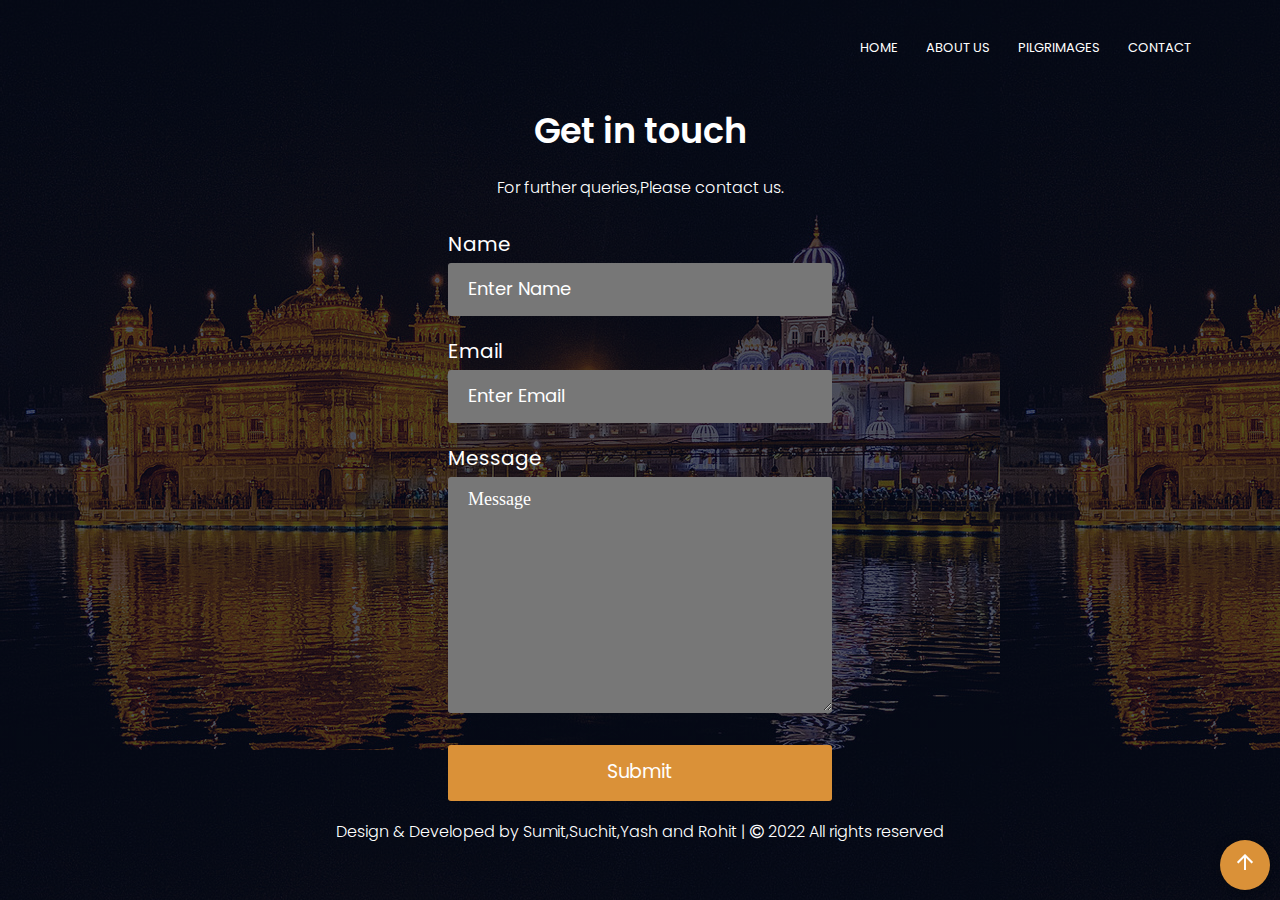
<file: Contactus.html>
<!DOCTYPE html>
<html lang="en">
  <head>
    <meta charset="UTF-8">
    <meta http-equiv="X-UA-Compatible" content="IE=edge">
    <meta name="viewport" content="width=device-width, initial-scale=1.0">
    <title>Virtual Pilgrimage</title>
    <link href="https://fonts.googleapis.com/icon?family=Material+Icons" rel="stylesheet">
    <link rel="stylesheet" href="assets/css/style.css">
    <link rel="preconnect" href="https://fonts.googleapis.com">
    <link rel="preconnect" href="https://fonts.gstatic.com" crossorigin>
    <link href="https://fonts.googleapis.com/css2?family=Poppins:wght@100;200;300;400;600;700&display=swap" rel="stylesheet">
    <link rel="stylesheet" href="https://stackpath.bootstrapcdn.com/font-awesome/4.7.0/css/font-awesome.min.css">
    
</head>
<nav>
        
            <div class="nav-links" id="navLinks">
                <i class="fa fa-times" onclick="hideMenu()"></i>
                <ul>
                    <li><a href="index.html">HOME</a></li>
                    <li><a href="index.html">ABOUT US</a></li>
                    <li><a href="pilgrimages.html">PILGRIMAGES</a></li>
                    <li><a href="index.html">CONTACT</a></li>
                </ul>

            </div>
            <i class="fa fa-bars" onclick="showMenu()"></i>
        </nav>
  <body>
    <button id="btnScrollToTop">
      <i class="material-icons">arrow_upward</i>
  </button> 
    <link rel="shortcut icon" href="favicon.png" type="image/x-icon">
    <link rel="stylesheet" href="assets/css/contact.css">
    <h1>Get in touch</h1>
    <p>For further queries,Please contact us.</p>
    <form class="contact-form" action="connectnew.php" method="post">
      <label for="">Name</label><br />
      <input class="name" type="text" placeholder="Enter Name" name="name" /><br />
      <label for="">Email</label><br />
      <input class="email" type="email" placeholder="Enter Email" name="email" /><br />
      <label for="">Message</label><br />
      <textarea
        class="message"
        name="message"
        id=""
        cols="30"
        rows="10"
        placeholder="Message"

      ></textarea
      ><br />
      <button type="submit">Submit</button>
    </form>
    <section class="footer">
      <p>Design & Developed by Sumit,Suchit,Yash and Rohit | <i class="fa fa-copyright"></i> 2022 All rights reserved</p>
  
  </section>  
  </body>
</html>
</file>
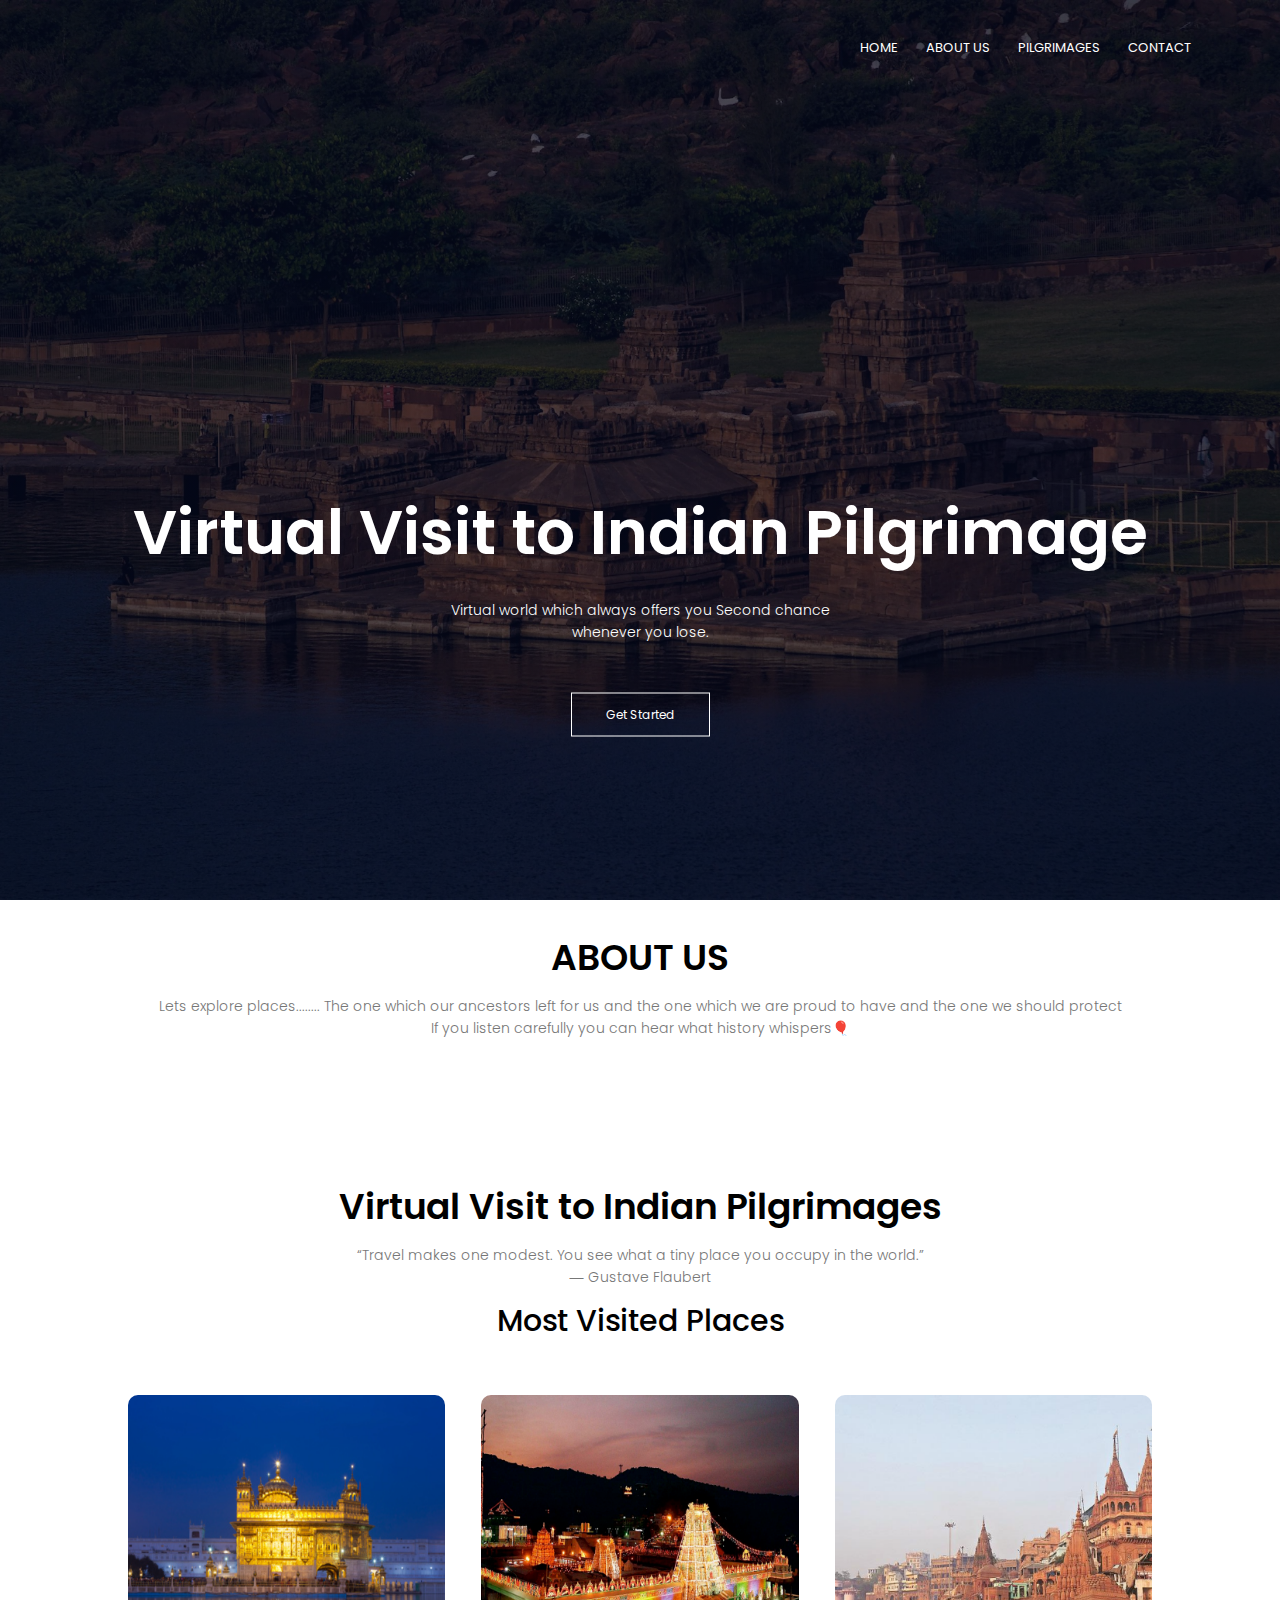
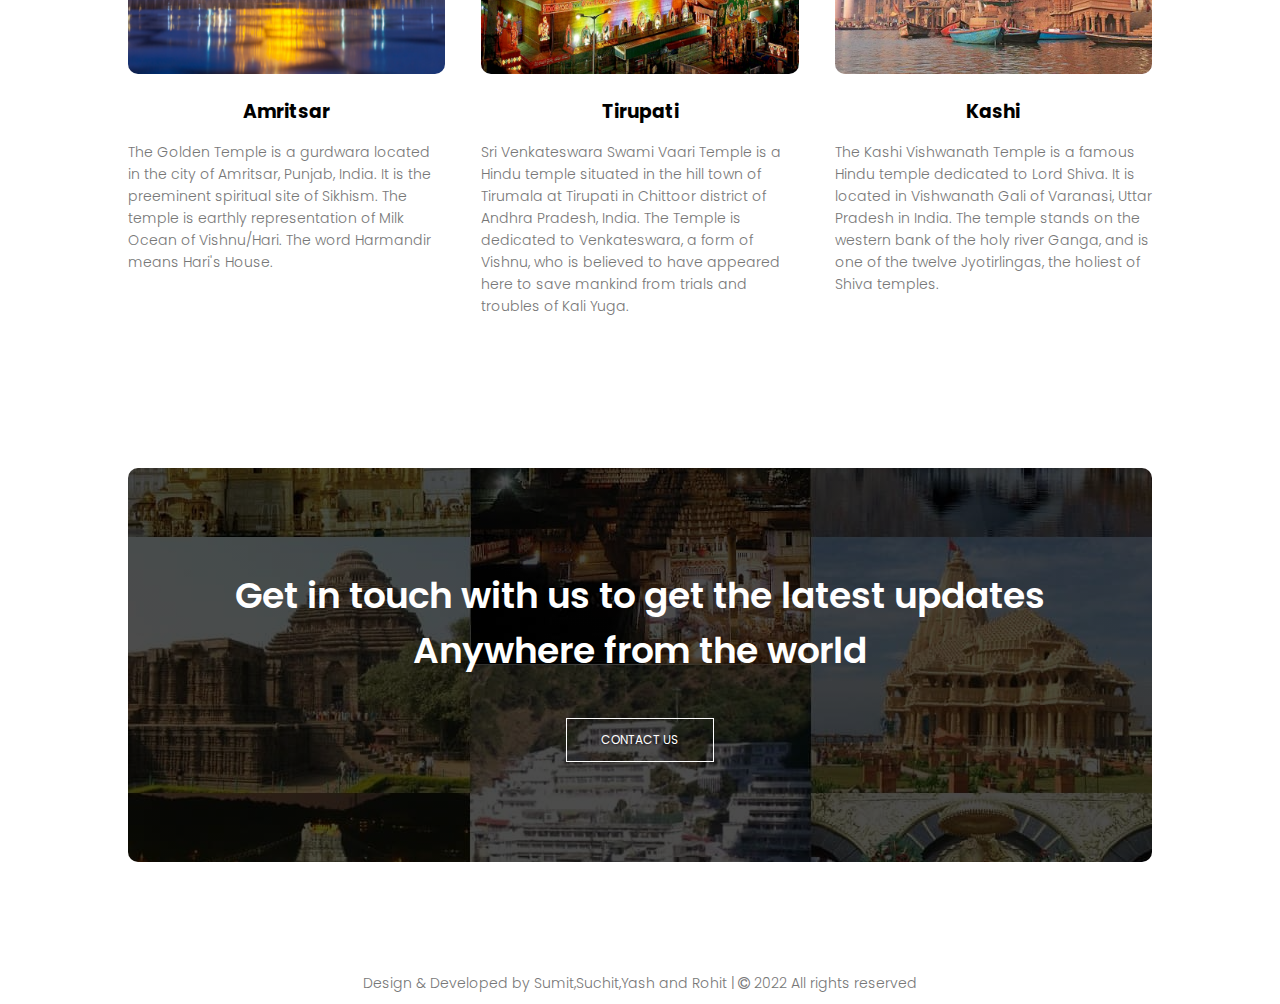
<file: start.html>
<!DOCTYPE html>
<html lang="en">
<head>
    <meta charset="UTF-8">
    <meta http-equiv="X-UA-Compatible" content="IE=edge">
    <meta name="viewport" content="width=device-width, initial-scale=1.0">
    <title>Virtual Pilgrimage</title>
    <link href="https://fonts.googleapis.com/icon?family=Material+Icons" rel="stylesheet">
    <link rel="stylesheet" href="assets/css/style.css">
    <link rel="preconnect" href="https://fonts.googleapis.com">
    <link rel="preconnect" href="https://fonts.gstatic.com" crossorigin>
    <link href="https://fonts.googleapis.com/css2?family=Poppins:wght@100;200;300;400;600;700&display=swap" rel="stylesheet">
    <link rel="stylesheet" href="https://stackpath.bootstrapcdn.com/font-awesome/4.7.0/css/font-awesome.min.css">
<link
    href="assets/img/logo.png"
    rel="icon">
</head>
<body>
    <button id="btnScrollToTop">
        <i class="material-icons">arrow_upward</i>
    </button> 
<section class="header" id="home">
        <nav>
            
            <div class="nav-links" id="navLinks">
                <i class="fa fa-times" onclick="hideMenu()"></i>
                <ul>
                    <li><a href="#home">HOME</a></li>
                    <li><a href="#about">ABOUT US</a></li>
                    <li><a href="pilgrimages.html">PILGRIMAGES</a></li>
                    <li><a href="#contact">CONTACT</a></li>
                </ul>

            </div>
            <i class="fa fa-bars" onclick="showMenu()"></i>
        </nav>
<div class="text-box">
    <h1>Virtual Visit to Indian Pilgrimage</h1>
    <p>Virtual world which always offers you Second chance <br>whenever you lose.</p>
    <a href="pilgrimages.html" class="hero-btn">Get Started</a>
</div>
</section>
<section class="about" id="about">
    <h1>ABOUT US </h1>
    <p>Lets explore places........
        The one which our ancestors left for us
        and the one which we are proud to have
        and the one we should protect <br>
        If you listen carefully you can hear what history whispers🎈</p>
</section>
<section class="most-visited">
    <h1>Virtual Visit to Indian Pilgrimages</h1>
    <p>“Travel makes one modest. You see what a tiny place you occupy in the world.”<br>
        ― Gustave Flaubert</p>
    <h2>Most Visited Places</h2>
    <div class="row">
        <div class="mostvisited">
            <img src="assets/img/amritsar.png">
            <h3>Amritsar</h3>
            <p>The Golden Temple is a gurdwara located in the city of Amritsar, Punjab, India. It is the preeminent spiritual site of Sikhism. The temple is earthly representation of Milk Ocean of Vishnu/Hari. The word Harmandir means Hari's House. </p>
        </div>
        <div class="mostvisited">
            <img src="assets/img/thirupathi.png">
            <h3>Tirupati</h3>
            <p>Sri Venkateswara Swami Vaari Temple is a Hindu temple situated in the hill town of Tirumala at Tirupati in Chittoor district of Andhra Pradesh, India. The Temple is dedicated to Venkateswara, a form of Vishnu, who is believed to have appeared here to save mankind from trials and troubles of Kali Yuga.</p>
        </div>
        <div class="mostvisited">
            <img src="assets/img/kasi.png">
            <h3>Kashi</h3>
            <p>The Kashi Vishwanath Temple is a famous Hindu temple dedicated to Lord Shiva. It is located in Vishwanath Gali of Varanasi, Uttar Pradesh in India. The temple stands on the western bank of the holy river Ganga, and is one of the twelve Jyotirlingas, the holiest of Shiva temples.</p>
        </div>
    </div>
</section>
<section class="cta" id="contact">
    <h1>Get in touch with us to get the latest updates<br>Anywhere from the world</h1>
    <a href="Contactus.html" class="hero-btn">CONTACT US</a>
    
</section>
<section class="footer">
    <p>Design & Developed by Sumit,Suchit,Yash and Rohit | <i class="fa fa-copyright"></i> 2022 All rights reserved</p>

</section>
<script src="assets/js/script.js"></script>        
</body>
</html>
</file>
<file: assets/css/style.css>
*{
    margin: 0;
    padding: 0;
    font-family: 'Poppins', sans-serif;
}
html{
    scroll-behavior: smooth;
}
.header{
    min-height: 100vh;
    width: 100%;
    background-image: linear-gradient(rgba(4,9,30,0.7),rgba(4,9,30,0.7)),url("../img/home.png");
    background-position:center ;
    background-size: cover;
    position: relative;
}
nav{
    display: flex;
    padding: 2% 6%;
    justify-content: space-between;
    align-items: center;
}
nav img{
    width: 150px;
}
.nav-links{
    flex: 1;
    text-align: right;
}
.nav-links ul li{
    list-style: none;
    display: inline-block;
    padding: 8px 12px;
    position: relative;
}
.nav-links ul li a{
    color: #fff;
    text-decoration: none;
    font-size: 13px;

}
.nav-links ul li::after{
    content: '';
    width: 0%;
    height: 2px;
    background: #da9138;
    display: block;
    margin: auto;
    transition: 0.4s;
}
.nav-links ul li:hover::after{
    width: 100%;
}
.text-box{
    width: 90%;
    color: #fff;
    position: absolute;
    top: 40%;
    left: 50%;
    transform: translate(-50%,50%);
    text-align: center;
}
.text-box h1{
    font-size: 62px;
}
.text-box p{
    margin: 10px 0 40px;
    font-size: 14px;
    color: #fff;
}
.hero-btn{
    display: inline-block;
    text-decoration: none;
    color: #fff;
    border: 1px solid #fff;
    padding: 12px 34px;
    font-size: 12px;
    background: transparent;
    position: relative;
    cursor: pointer;
}
.hero-btn:hover{
    border: 1px solid #da9138;
    background: #da9138;
    transition: 0.5s;

}
nav .fa{
    display: none;

}
@media(max-width:700px){
    .text-box h1{
        font-size: 20px;
    }
    .nav-links ul li{
        display: block;
    }
    .nav-links{
        position: absolute;
        background: #da9138;
        height: 100vh;
        width: 200px;
        top: 0;
        right:-200px;
        text-align: left;
        z-index: 2;
        transition: 1.5s;

    }
    nav .fa{
        display: block;
        color: #fff;
        margin: 10px;
        font-size: 22px;
        cursor: pointer;
    }
    .nav-links ul{
        padding: 30px;
    }
}
h1{
    font-size: 36px;
    font-weight: 600;
}
h2{
    font-size: 30px;
    font-weight: 500;
}
p{
    color: #777;
    font-size: 14px;
    font-weight: 300;
    line-height: 22px;
    padding: 10px;
}
.about{
    width: 100%;
    text-align: center;
    padding: 30px 0;
}
.about h4{
    margin-bottom: 25px;
    margin-top: 20px;
    font-weight: 600;
}
.most-visited{
    width: 80%;
    margin: auto;
    text-align: center;
    padding-top: 100px;
}
.mostvisited{
    flex-basis: 31%;
    border-radius: 10px;
    margin-bottom: 5%;
    text-align: left;
}
.mostvisited img{
    width: 100%;
    border-radius: 10px;
}
.mostvisited p{
    padding: 0;
}
.mostvisited h3{
    margin-top: 16px;
    margin-bottom: 15px;
    text-align: center;
}
.row{
    margin-top: 5%;
    display: flex;
    justify-content: space-between;
}
@media(max-width:700px){
    .row{
        flex-direction: column;
    }
}
.cta{
    margin: 100px auto;
    width: 80%;
    background-image: linear-gradient(rgba(0,0,0,0.7),rgba(0,0,0,0.7)),url("../img/contact.jpg");
    background-position: center;
    background-size: cover;
    border-radius: 10px;
    text-align: center;
    padding: 100px 0;
}
.cta h1{
    color: #fff;
    margin-bottom: 40px;
    padding: 0;
}
@media(max-width:700px){
    .cta h1{
        font-size: 24px;
    }
}
.footer p{
    text-align: center;
}
#btnScrollToTop{
    position: fixed;
    right: 10px;
    bottom: 10px;
    width: 50px;
    height: 50px;
    border-radius: 50%;
    background: #da9138;
    box-shadow: 0 0 10px rgba(0, 0, 0, 0.25);
    color: #ffffff;
    border: none;
    outline: none;
    cursor: pointer;
}
#btnScrollToTop:active{
    background: #d6a569;
}
</file>
<file: assets/css/contact.css>
* {
    margin: 0;
    padding: 0;
    font-family: 'Poppins', sans-serif;
    box-sizing: border-box;
  }
  
  body {
    font-family: inter;
    font-weight: normal;
    background-image: linear-gradient(rgba(4,9,30,0.7),rgba(4,9,30,0.7)),url("../img/contact1.png");
  }
  
  h1 {
    text-align: center;
    margin-top: 10px;
    font-size: 35px;
    color: #fff;
  }
  
  p {
    text-align: center;
    margin: 10px auto 0px auto;
    font-size: 16px;
    width: 80%;
    color: #fff;
  }
  .contact-form {
    margin: 20px auto 0px auto;
    width: 80%;
  }
  
  .contact-form label {
    font-size: 20px;
    display: inline-block;
    margin-bottom: 4px;
    color: #fff;
  }
  .contact-form ::placeholder{
      color: #fff;
  }
  
  .contact-form input {
    padding: 12px 20px;
    outline: none;
    border: none;
    border-bottom: 2px solid #777;
    background: #777;
    font-size: 18px;
    border-radius: 3px;
    margin-bottom: 20px;
    width: 100%;
  }
  
  .contact-form input:focus {
    border-bottom: 3px solid #da9138;
  }
  
  .contact-form textarea {
    padding: 12px 20px;
    outline: none;
    border: none;
    border-bottom: 2px solid #777;
    background: #777;
    font-size: 18px;
    border-radius: 3px;
    width: 100%;
    font-family: inter;
    font-weight: normal;
  }
  
  .contact-form textarea:focus {
    border-bottom: 4px solid #da9138;
  }
  
  .contact-form button {
    font-size: 19px;
    width: 100%;
    margin-top: 25px;
    border: none;
    padding: 12px 20px;
    background-color: #da9138;
    color: #fff;
    border-radius: 3px;
    cursor: pointer;
    transition: 0.2s ease-in-out;
    border-bottom: 3px solid #da9138;
  }
  
  .contact-form button:hover {
    background-color: #e4a65a;
    border-bottom: 3px solid #e4a65a;
  }
  
  @media all and (min-width: 1000px) {
    .contact-form {
      width: 40%;
    }
  }
  
  @media all and (min-width: 1080px) {
    .contact-form {
      width: 30%;
    }
  }
</file>
